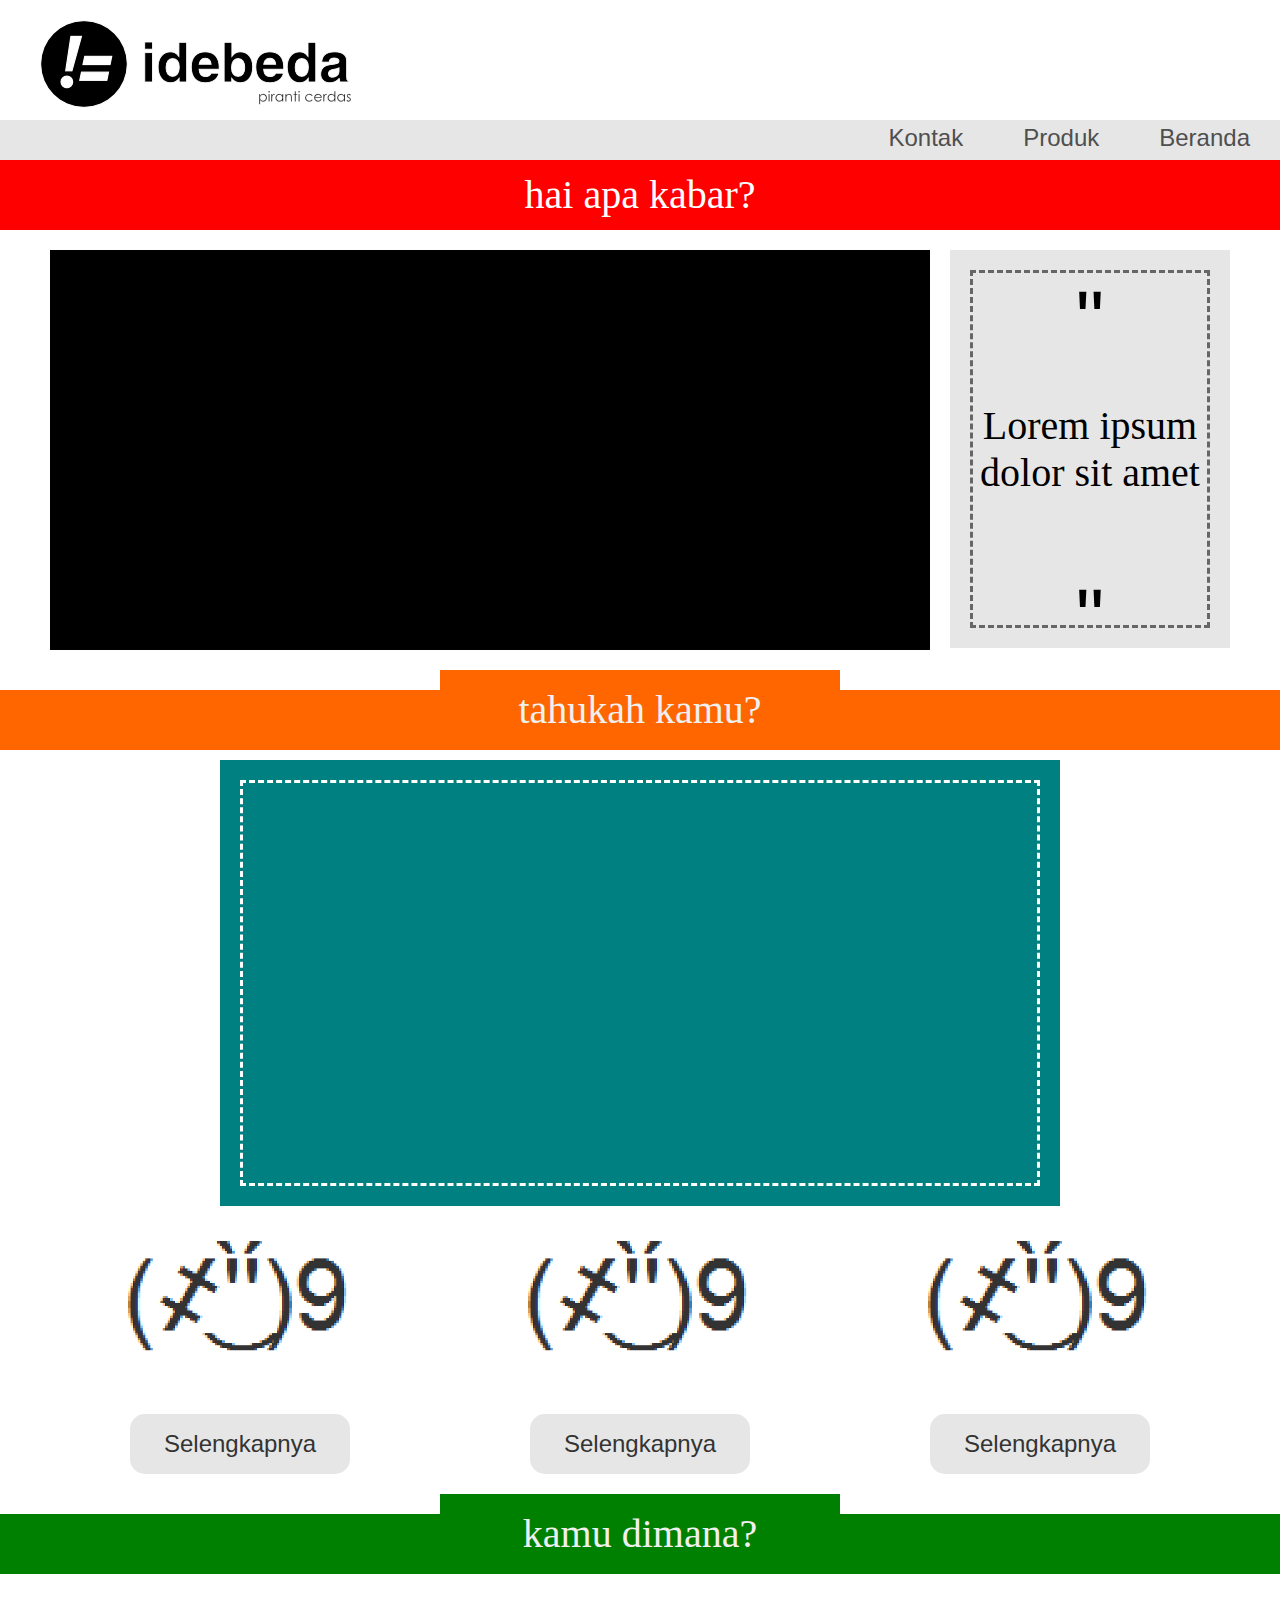
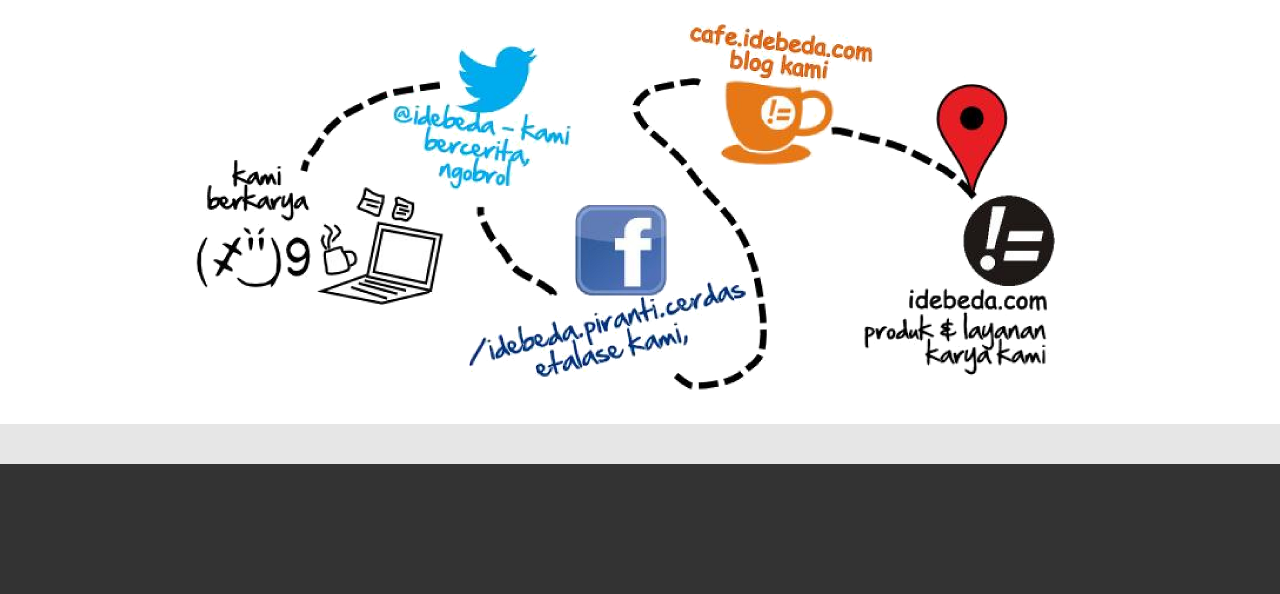
<file: index.html>
<!DOCTYPE html>
<!--[if lt IE 7]>      <html class="no-js lt-ie9 lt-ie8 lt-ie7"> <![endif]-->
<!--[if IE 7]>         <html class="no-js lt-ie9 lt-ie8"> <![endif]-->
<!--[if IE 8]>         <html class="no-js lt-ie9"> <![endif]-->
<!--[if gt IE 8]><!--> <html class="no-js"> <!--<![endif]-->
    <head>
        <meta charset="utf-8">
        <meta http-equiv="X-UA-Compatible" content="IE=edge">
        <title>Sanggar Idebeda</title>
        <meta name="description" content="">
        <meta name="viewport" content="width=device-width, initial-scale=1">

        <!-- Place favicon.ico and apple-touch-icon.png in the root directory -->

        <link rel="stylesheet" href="css/main.css">
        <link rel="stylesheet" href="css/normalize.css">
		<link rel="stylesheet" href="css/rwdgrid.css">
        <script src="js/vendor/modernizr-2.6.2.min.js"></script>
    </head>
    <body>
        <!--[if lt IE 7]>
            <p class="browsehappy">You are using an <strong>outdated</strong> browser. Please <a href="http://browsehappy.com/">upgrade your browser</a> to improve your experience.</p>
        <![endif]-->
        <!-- Add your site or application content here -->
        <div id="logo"><a href=""><img src="img/logo.png" id="img-logo"></a></div>
		<div class="menu" id="sticky-menu">
			<div id="logo-menu" style="display:none"><a href="" ><img src="img/logo-kecil.png" /></a></div>
			<div class="list-menu"><a href="#">Beranda</a></div>
			<div class="list-menu"><a href="#">Produk</a></div>
			<div class="list-menu"><a href="#">Kontak</a></div>
			<div style="clear:both"></div>
		</div>
		<div style="clear:both"></div>
		<div id="header2"></div>
        <div class="judul konten-atas" id="hai">
            <div class="tengah-judul">hai apa kabar?</div>
        </div>
        <div class="container-12">
            <div class="grid-9" style="background: #000000;">
                <div id="vidplayer">
					<!--iframe width="700" height="400" src="//www.youtube.com/embed/37CZ7eY-kcM" frameborder="0"></iframe-->
                </div>
            </div>
            <div class="grid-3">
                <div id="kotak-kutip"><div id="kutip-garis">
                    <div class="kutip-tanda" style="margin-top:20px;margin-bottom:-40px;">"</div>
                    <div id="kutip-teks">Lorem ipsum dolor sit amet</div>
                    <div class="kutip-tanda" style="margin-bottom:-20px;">"</div>
                </div></div>
            </div>
        </div>
        <div style="clear:both"></div>
        <div class="judul konten">
            <div class="tengah-judul2" id="tahukah-teks">tahukah kamu?</div>
            <div id="tahukah"></div>
        </div>
        <div class="container-12">
            <div class="grid-12">
                <div id="kotak-biru"><div id="biru-garis">
                </div></div>
            </div>
            <div class="grid-4">
				<div class="tahu-gambar"><img src="img/yes.png" /></div>
				<div><a style="text-decoration:none;color:#333333" href=""><div class="tahu-teks">Selengkapnya</div></a></div>
            </div>
            <div class="grid-4"><div class="tahu-gambar"><img src="img/yes.png" /></div>
				<div><a style="text-decoration:none;color:#333333" href=""><div class="tahu-teks">Selengkapnya</div></a></div></div>
            <div class="grid-4"><div class="tahu-gambar"><img src="img/yes.png" /></div>
				<div><a style="text-decoration:none;color:#333333" href=""><div class="tahu-teks">Selengkapnya</div></a></div></div>
        </div>
        <div style="clear:both"></div>
        <div class="judul konten">
           <div class="tengah-judul2" id="kamu-teks">kamu dimana?</div>
            <div id="kamu"></div>
        </div>
        <div class="container-12">
            <div class="grid-12">
				<div id="peta-full">
					<div id="peta-tw"><a class="amap" href="http://twitter.com/idebeda"><img src="img/map-twitter.png" /></a></div>
					<div id="peta-fb"><a class="amap" href="http://facebook.com/idebeda.piranti.cerdas"><img src="img/map-fb.png" /></a></div>
					<div id="peta-cf"><a class="amap" href="http://cafe.idebeda.com"><img src="img/map-cafe.png" /></a></div>
				</div>
            </div>
        </div>
        <div style="clear:both"></div>
		<div class="konten-bawah" id="footer">
			<div class="menu"></div>
			<div class="kaki"></div>
		</div>
		<!-- script and etc -->
        <script src="//ajax.googleapis.com/ajax/libs/jquery/1.10.2/jquery.min.js"></script>
        <script>window.jQuery || document.write('<script src="js/vendor/jquery-1.10.2.min.js"><\/script>')</script>
        <script src="js/plugins.js"></script>
        <script src="js/main.js"></script>
        <!-- Google Analytics: change UA-XXXXX-X to be your site's ID. -->
        <script>
            /*(function(b,o,i,l,e,r){b.GoogleAnalyticsObject=l;b[l]||(b[l]=
            function(){(b[l].q=b[l].q||[]).push(arguments)});b[l].l=+new Date;
            e=o.createElement(i);r=o.getElementsByTagName(i)[0];
            e.src='//www.google-analytics.com/analytics.js';
            r.parentNode.insertBefore(e,r)}(window,document,'script','ga'));
            ga('create','UA-XXXXX-X');ga('send','pageview');*/
            
            $(function(){
					// Check the initial Poistion of the Sticky Header
					var stickyHeaderTop = $('#sticky-menu').offset().top;
													 
					$(window).scroll(function(){
							if( $(window).scrollTop() > stickyHeaderTop+10 ) {
									$('#sticky-menu').css({position: 'fixed', top: '0px', width:'100%'});
									$('#header2').css('display', 'block');
									//$('#logo').hide();
									$('#logo-menu').fadeIn();
							} else {
									$('#sticky-menu').css({position: 'static', top: '0px'});
									$('#header2').css('display', 'none');
									//$('#logo').show();
									$('#logo-menu').fadeOut();
							}
					});
			  });
        </script>
    </body>
</html>
</file>
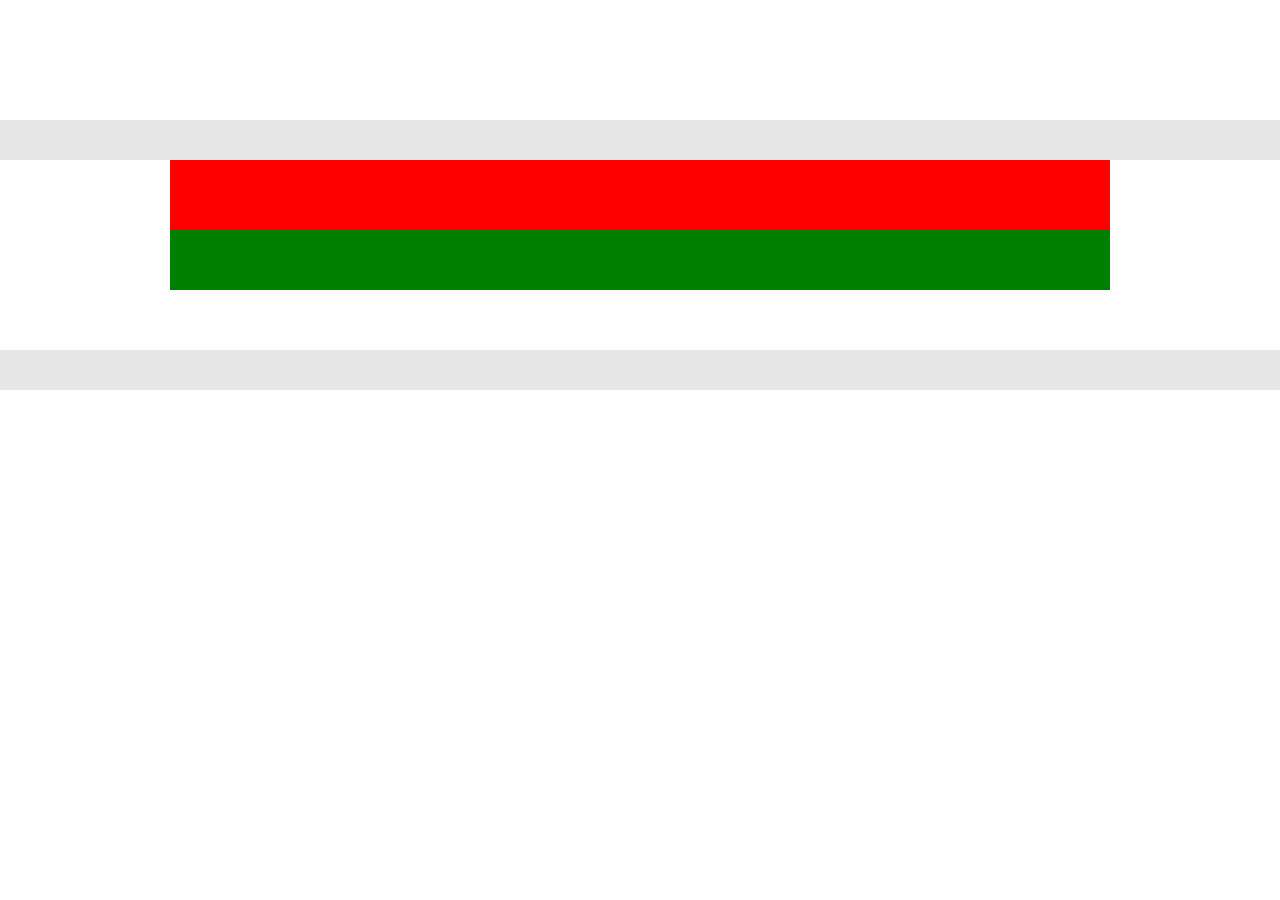
<file: index-sk.html>
<!DOCTYPE html>
<!--[if lt IE 7]>      <html class="no-js lt-ie9 lt-ie8 lt-ie7"> <![endif]-->
<!--[if IE 7]>         <html class="no-js lt-ie9 lt-ie8"> <![endif]-->
<!--[if IE 8]>         <html class="no-js lt-ie9"> <![endif]-->
<!--[if gt IE 8]><!--> <html class="no-js"> <!--<![endif]-->
    <head>
        <meta charset="utf-8">
        <meta http-equiv="X-UA-Compatible" content="IE=edge">
        <title>Sanggar Idebeda</title>
        <meta name="description" content="">
        <meta name="viewport" content="width=device-width, initial-scale=1">

        <!-- Place favicon.ico and apple-touch-icon.png in the root directory -->

        <link rel="stylesheet" href="css/normalize.css">
        <link rel="stylesheet" href="css/main.css">
		<link rel="stylesheet" href="css/skeleton.css">
        <script src="js/vendor/modernizr-2.6.2.min.js"></script>
    </head>
    <body>
        <!--[if lt IE 7]>
            <p class="browsehappy">You are using an <strong>outdated</strong> browser. Please <a href="http://browsehappy.com/">upgrade your browser</a> to improve your experience.</p>
        <![endif]-->
        <!-- Add your site or application content here -->
        <div id="header">
			<div id="logo"></div>
			<div class="menu"></div>
		</div>
		<div class="container">
			<div class="sixteen columns judul" id="hai">
			</div>
			<div class="sixteen columns judul" id="tahukah">
			</div>
			<div class="sixteen columns judul" id="kamu">
			</div>
		</div>
		<div style="clear:both"></div>
		<div id="footer">
			<div class="menu"></div>
			<div id="kaki"></div>
		</div>
		<!-- script and etc -->
        <script src="//ajax.googleapis.com/ajax/libs/jquery/1.10.2/jquery.min.js"></script>
        <script>window.jQuery || document.write('<script src="js/vendor/jquery-1.10.2.min.js"><\/script>')</script>
        <script src="js/plugins.js"></script>
        <script src="js/main.js"></script>
        <!-- Google Analytics: change UA-XXXXX-X to be your site's ID. -->
        <script>
            /*(function(b,o,i,l,e,r){b.GoogleAnalyticsObject=l;b[l]||(b[l]=
            function(){(b[l].q=b[l].q||[]).push(arguments)});b[l].l=+new Date;
            e=o.createElement(i);r=o.getElementsByTagName(i)[0];
            e.src='//www.google-analytics.com/analytics.js';
            r.parentNode.insertBefore(e,r)}(window,document,'script','ga'));
            ga('create','UA-XXXXX-X');ga('send','pageview');*/
        </script>
    </body>
</html>
</file>
<file: css/main.css>
/*********************************************************************************************

Project : rwdgrid - responsive grid system for your next project
URI: http://rwdgrid.com/
Version: 1.0
Author: Vineeth G S 
Author URI: http://www.gsvineeth.com
Github URI: https://github.com/gsvineeth/rwdgrid/

**********************************************************************************************

1.  Default / for Grid 1200px             
2.  960px 
3.  720px
4.  lt 720px 


**********************************************************************************************/


/********************************************************************************************* 

1.  Default / for Grid 1200px             

*********************************************************************************************/   

/* Style for demo REMOVE THIS SECTION */
body{
	background:#ffffff;
	font-family: "Century Gothic", CenturyGothic, AppleGothic, sans-serif;
}
p{
	text-shadow:1px 1px 1px #FFF;
}
#header1{
	
}
#logo-menu{
	vertical-align:middle;
	position:relative;
	top:2px;
}
#sticky-menu{
	z-index:9999;
}
.menu{
	background:#e6e6e6;
	height:40px;
	font-family: "Century Gothic", CenturyGothic, AppleGothic, sans-serif;
	font-size: 18pt;
}
.list-menu{
	float:right;
	margin:4px 30px;
}
.list-menu a{
	text-decoration: none;
	color: #4f4f4f;
}
.list-menu a:hover{
	color: #000000;
}
.judul{
	height:70px;
	font-family: Georgia, Times, "Times New Roman", serif;
	width: 100%;
}
.tengah-judul{
	text-align: center;
	line-height: 70px;
	color: #FFFFFF;
	font-size: 30pt;
}
.tengah-judul2{
	text-align: center;
	line-height: 80px;
	width:400px;
	margin:0 auto;
	color: #f0f0f0;
	font-size: 30pt;
}
.konten-atas{
	margin-bottom:20px;
}
.konten-bawah{
	margin-top:20px;
}
.konten{
	margin-top:20px;
	margin-bottom:20px;
}
.kaki{
	background:#333333;
	height:130px;
}
/********************************************************************************************* 

HOME

*********************************************************************************************/   
#logo{
	height:120px;
}
#img-logo{
	margin-top: 20px;
	margin-left: 40px;
}
#logo-menu{
	float:left;
	position:relative;
	left:50px;
}
#hai{
	background:#ff0000;
}
#vidplayer{
	height:400px;
	margin:0 auto;
}
#kotak-kutip{
	background: #e6e6e6;
	padding:20px
}
#kutip-garis{
	border-style: dashed;
	border-color: #666666;
	position:relative;
}
.kutip-tanda{
	text-align:center;
	font-size:60pt;
	line-height:40pt;
}
#kutip-teks{
	font-family: Georgia, Times, "Times New Roman", serif;
	font-size:30pt;
	text-align:center;
	height:285px;
	vertical-align:middle;
	display:table-cell;
}
#tahukah-teks{
	background:#ff6600;
}
#tahukah{
	background:#ff6600;
	position:relative;
	height:60px;
	top:-60px;
	z-index:-1;
}
#kotak-biru{
	background: #008080;
	padding:20px;
	width:800px;
	margin:0 auto;
}
#biru-garis{
	border-style: dashed;
	border-size:5px;
	border-color: #ffffff;
	position:relative;
	height:400px;
}
.tahu-gambar{
	width:265px;
	margin:25px auto;
}
.tahu-teks{
	width:220px;
	height:60px;
	line-height:60px;
	font-size:18pt;
	margin:0 auto;
	text-align:center;
	vertical-align:middle;
	background:#E6E6E6;
	border-radius:15px;
}
.tahu-teks:hover{
	color:#ffffff;
	background:#333333;
}
.tahu-teks:link{
	text-decoration: none;
}
#kamu-teks{
	background:#008000;
}
#kamu{
	background:#008000;
	position:relative;
	height:60px;
	top:-60px;
	z-index:-1;
}
#peta-full{
	background-image:url('../img/map.png');
	height:420px;
	background-repeat : no-repeat;
	width:915px;
	margin:0 auto;
}
#peta-tw{
	position:relative;
	top:56px;
	left:210px;
}
#peta-fb{
	position:relative;
	top:65px;
	left:286px;
}
#peta-cf{
	position:relative;
	top:-295px;
	left:505px;
}
.amap:hover{
	opacity:0.5;
}
/********************************************************************************************* 

2.  960px 

*********************************************************************************************/  

@media only screen and (min-width: 960px) and (max-width: 1199px) {

 
}
	

/********************************************************************************************* 

3.  720px 

*********************************************************************************************/ 

@media only screen and (min-width: 720px) and (max-width: 959px) {
 
}
 
 

/********************************************************************************************* 

4.  lt 720px 

*********************************************************************************************/ 

@media only screen and (max-width: 719px) {
	.menu{
		height:30px;
		font-size: 12pt;
	}
}
</file>
<file: css/rwdgrid.css>
/*********************************************************************************************

Project : rwdgrid - responsive grid system for your next project
URI: http://rwdgrid.com/
Version: 1.0
Author: Vineeth G S 
Author URI: http://www.gsvineeth.com
Github URI: https://github.com/gsvineeth/rwdgrid/

**********************************************************************************************

1.  Normalize.css            
2.  Grid 1200px 
3.  Grid 960px
4.  Grid 720px
5.  Grid lt 720px/ Mobile 
6.  Responsive Image


**********************************************************************************************/


/********************************************************************************************* 
1. normalize.css v2.0.1 | MIT License | git.io/normalize
*********************************************************************************************/   

/* ==========================================================================
   HTML5 display definitions
   ========================================================================== */

/**
 * Correct `block` display not defined in IE 8/9.
 */

article,
aside,
details,
figcaption,
figure,
footer,
header,
hgroup,
nav,
section,
summary {
    display: block;
}

/**
 * Correct `inline-block` display not defined in IE 8/9.
 */

audio,
canvas,
video {
    display: inline-block;
}

/**
 * Prevent modern browsers from displaying `audio` without controls.
 * Remove excess height in iOS 5 devices.
 */

audio:not([controls]) {
    display: none;
    height: 0;
}

/**
 * Address styling not present in IE 8/9.
 */

[hidden] {
    display: none;
}

/* ==========================================================================
   Base
   ========================================================================== */

/**
 * 1. Set default font family to sans-serif.
 * 2. Prevent iOS text size adjust after orientation change, without disabling
 *    user zoom.
 */

html {
    font-family: sans-serif; /* 1 */
    -webkit-text-size-adjust: 100%; /* 2 */
    -ms-text-size-adjust: 100%; /* 2 */
}

/**
 * Remove default margin.
 */

body {
    margin: 0;
}

/* ==========================================================================
   Links
   ========================================================================== */

/**
 * Address `outline` inconsistency between Chrome and other browsers.
 */

a:focus {
    outline: thin dotted;
}

/**
 * Improve readability when focused and also mouse hovered in all browsers.
 */

a:active,
a:hover {
    outline: 0;
}

/* ==========================================================================
   Typography
   ========================================================================== */

/**
 * Address variable `h1` font size within `section` and `article` contexts in
 * Firefox 4+, Safari 5, and Chrome.
 */

h1 {
    font-size: 2em;
}

/**
 * Address styling not present in IE 8/9, Safari 5, and Chrome.
 */

abbr[title] {
    border-bottom: 1px dotted;
}

/**
 * Address style set to `bolder` in Firefox 4+, Safari 5, and Chrome.
 */

b,
strong {
    font-weight: bold;
}

/**
 * Address styling not present in Safari 5 and Chrome.
 */

dfn {
    font-style: italic;
}

/**
 * Address styling not present in IE 8/9.
 */

mark {
    background: #ff0;
    color: #000;
}

/**
 * Correct font family set oddly in Safari 5 and Chrome.
 */

code,
kbd,
pre,
samp {
    font-family: monospace, serif;
    font-size: 1em;
}

/**
 * Improve readability of pre-formatted text in all browsers.
 */

pre {
    white-space: pre;
    white-space: pre-wrap;
    word-wrap: break-word;
}

/**
 * Set consistent quote types.
 */

q {
    quotes: "\201C" "\201D" "\2018" "\2019";
}

/**
 * Address inconsistent and variable font size in all browsers.
 */

small {
    font-size: 80%;
}

/**
 * Prevent `sub` and `sup` affecting `line-height` in all browsers.
 */

sub,
sup {
    font-size: 75%;
    line-height: 0;
    position: relative;
    vertical-align: baseline;
}

sup {
    top: -0.5em;
}

sub {
    bottom: -0.25em;
}

/* ==========================================================================
   Embedded content
   ========================================================================== */

/**
 * Remove border when inside `a` element in IE 8/9.
 */

img {
    border: 0;
}

/**
 * Correct overflow displayed oddly in IE 9.
 */

svg:not(:root) {
    overflow: hidden;
}

/* ==========================================================================
   Figures
   ========================================================================== */

/**
 * Address margin not present in IE 8/9 and Safari 5.
 */

figure {
    margin: 0;
}

/* ==========================================================================
   Forms
   ========================================================================== */

/**
 * Define consistent border, margin, and padding.
 */

fieldset {
    border: 1px solid #c0c0c0;
    margin: 0 2px;
    padding: 0.35em 0.625em 0.75em;
}

/**
 * 1. Correct `color` not being inherited in IE 8/9.
 * 2. Remove padding so people aren't caught out if they zero out fieldsets.
 */

legend {
    border: 0; /* 1 */
    padding: 0; /* 2 */
}

/**
 * 1. Correct font family not being inherited in all browsers.
 * 2. Correct font size not being inherited in all browsers.
 * 3. Address margins set differently in Firefox 4+, Safari 5, and Chrome.
 */

button,
input,
select,
textarea {
    font-family: inherit; /* 1 */
    font-size: 100%; /* 2 */
    margin: 0; /* 3 */
}

/**
 * Address Firefox 4+ setting `line-height` on `input` using `!important` in
 * the UA stylesheet.
 */

button,
input {
    line-height: normal;
}

/**
 * 1. Avoid the WebKit bug in Android 4.0.* where (2) destroys native `audio`
 *    and `video` controls.
 * 2. Correct inability to style clickable `input` types in iOS.
 * 3. Improve usability and consistency of cursor style between image-type
 *    `input` and others.
 */

button,
html input[type="button"], /* 1 */
input[type="reset"],
input[type="submit"] {
    -webkit-appearance: button; /* 2 */
    cursor: pointer; /* 3 */
}

/**
 * Re-set default cursor for disabled elements.
 */

button[disabled],
html input[disabled] {
    cursor: default;
}

/**
 * 1. Address box sizing set to `content-box` in IE 8/9.
 * 2. Remove excess padding in IE 8/9.
 */

input[type="checkbox"],
input[type="radio"] {
    box-sizing: border-box; /* 1 */
    padding: 0; /* 2 */
}

/**
 * 1. Address `appearance` set to `searchfield` in Safari 5 and Chrome.
 * 2. Address `box-sizing` set to `border-box` in Safari 5 and Chrome
 *    (include `-moz` to future-proof).
 */

input[type="search"] {
    -webkit-appearance: textfield; /* 1 */
    -moz-box-sizing: content-box;
    -webkit-box-sizing: content-box; /* 2 */
    box-sizing: content-box;
}

/**
 * Remove inner padding and search cancel button in Safari 5 and Chrome
 * on OS X.
 */

input[type="search"]::-webkit-search-cancel-button,
input[type="search"]::-webkit-search-decoration {
    -webkit-appearance: none;
}

/**
 * Remove inner padding and border in Firefox 4+.
 */

button::-moz-focus-inner,
input::-moz-focus-inner {
    border: 0;
    padding: 0;
}

/**
 * 1. Remove default vertical scrollbar in IE 8/9.
 * 2. Improve readability and alignment in all browsers.
 */

textarea {
    overflow: auto; /* 1 */
    vertical-align: top; /* 2 */
}

/* ==========================================================================
   Tables
   ========================================================================== */

/**
 * Remove most spacing between table cells.
 */

table {
    border-collapse: collapse;
    border-spacing: 0;
}

/********************************************************************************************* 

2.  Grid 1200px

*********************************************************************************************/

.container-16, .container-12 {
	margin:0 auto;
	width: 1200px;
}
.grid-1, .grid-2, .grid-3, .grid-4, .grid-5, .grid-6, .grid-7, .grid-8, .grid-9, .grid-10, .grid-11, .grid-12, .grid-13, .grid-14, .grid-15, .grid-16 {
	display:inline;
	float: left;
	margin-left: 10px;
	margin-right: 10px;
}
.alpha {
	margin-left: 0;
}
.omega {
	margin-right: 0;
}
.beta {
	margin-left: 0;
	margin-right: 0;
}
.container-16 .grid-1 {
	width:55px;
}
.container-16 .grid-2 {
	width:130px;
}
.container-16 .grid-3 {
	width:205px;
}
.container-16 .grid-4 {
	width:280px;
}
.container-16 .grid-5 {
	width:355px;
}
.container-16 .grid-6 {
	width:430px;
}
.container-16 .grid-7 {
	width:505px;
}
.container-16 .grid-8 {
	width:580px;
}
.container-16 .grid-9 {
	width:655px;
}
.container-16 .grid-10 {
	width:730px;
}
.container-16 .grid-11 {
	width:805px;
}
.container-16 .grid-12 {
	width:880px;
}
.container-16 .grid-13 {
	width:955px;
}
.container-16 .grid-14 {
	width:1030px;
}
.container-16 .grid-15 {
	width:1105px;
}
.container-16 .grid-16 {
	width:1180px;
}
.container-12 .grid-1 {
	width:80px;
}
.container-12 .grid-2 {
	width:180px;
}
.container-12 .grid-3 {
	width:280px;
}
.container-12 .grid-4 {
	width:380px;
}
.container-12 .grid-5 {
	width:480px;
}
.container-12 .grid-6 {
	width:580px;
}
.container-12 .grid-7 {
	width:680px;
}
.container-12 .grid-8 {
	width:780px;
}
.container-12 .grid-9 {
	width:880px;
}
.container-12 .grid-10 {
	width:980px;
}
.container-12 .grid-11 {
	width:1080px;
}
.container-12 .grid-12 {
	width:1180px;
}

/********************************************************************************************* 

3.  Grid 960px (mediaqueries)

*********************************************************************************************/

@media only screen and (min-width: 960px) and (max-width: 1199px) {
.container-16, .container-12 {
	width: 960px;
}
.container-16 .grid-1 {
	width:40px;
}
.container-16 .grid-2 {
	width:100px;
}
.container-16 .grid-3 {
	width:160px;
}
.container-16 .grid-4 {
	width:220px;
}
.container-16 .grid-5 {
	width:280px;
}
.container-16 .grid-6 {
	width:340px;
}
.container-16 .grid-7 {
	width:400px;
}
.container-16 .grid-8 {
	width:460px;
}
.container-16 .grid-9 {
	width:520px;
}
.container-16 .grid-10 {
	width:580px;
}
.container-16 .grid-11 {
	width:640px;
}
.container-16 .grid-12 {
	width:700px;
}
.container-16 .grid-13 {
	width:760px;
}
.container-16 .grid-14 {
	width:820px;
}
.container-16 .grid-15 {
	width:880px;
}
.container-16 .grid-16 {
	width:940px;
}
.container-12 .grid-1 {
	width:60px;
}
.container-12 .grid-2 {
	width:140px;
}
.container-12 .grid-3 {
	width:220px;
}
.container-12 .grid-4 {
	width:300px;
}
.container-12 .grid-5 {
	width:380px;
}
.container-12 .grid-6 {
	width:460px;
}
.container-12 .grid-7 {
	width:540px;
}
.container-12 .grid-8 {
	width:620px;
}
.container-12 .grid-9 {
	width:700px;
}
.container-12 .grid-10 {
	width:780px;
}
.container-12 .grid-11 {
	width:860px;
}
.container-12 .grid-12 {
	width:940px;
}
}
	
/********************************************************************************************* 

4.  Grid 720px (mediaqueries)

*********************************************************************************************/

@media only screen and (min-width: 720px) and (max-width: 959px) {
.container-16, .container-12 {
	width: 720px;
}
.container-16 .grid-1 {
	width:25px;
}
.container-16 .grid-2 {
	width:70px;
}
.container-16 .grid-3 {
	width:115px;
}
.container-16 .grid-4 {
	width:160px;
}
.container-16 .grid-5 {
	width:205px;
}
.container-16 .grid-6 {
	width:250px;
}
.container-16 .grid-7 {
	width:295px;
}
.container-16 .grid-8 {
	width:340px;
}
.container-16 .grid-9 {
	width:385px;
}
.container-16 .grid-10 {
	width:430px;
}
.container-16 .grid-11 {
	width:475px;
}
.container-16 .grid-12 {
	width:520px;
}
.container-16 .grid-13 {
	width:565px;
}
.container-16 .grid-14 {
	width:610px;
}
.container-16 .grid-15 {
	width:655px;
}
.container-16 .grid-16 {
	width:700px;
}
.container-12 .grid-1 {
	width:40px;
}
.container-12 .grid-2 {
	width:100px;
}
.container-12 .grid-3 {
	width:160px;
}
.container-12 .grid-4 {
	width:220px;
}
.container-12 .grid-5 {
	width:280px;
}
.container-12 .grid-6 {
	width:340px;
}
.container-12 .grid-7 {
	width:400px;
}
.container-12 .grid-8 {
	width:460px;
}
.container-12 .grid-9 {
	width:520px;
}
.container-12 .grid-10 {
	width:580px;
}
.container-12 .grid-11 {
	width:640px;
}
.container-12 .grid-12 {
	width:700px;
}
}
	

/********************************************************************************************* 

5.  Grid lt 720px / Mobile (mediaqueries)

*********************************************************************************************/
	
@media only screen and (max-width: 719px) {
.container-12, .container-16 {
	width: 90%;
}
.grid-1, .grid-2, .grid-3, .grid-4, .grid-5, .grid-6, .grid-7, .grid-8, .grid-9, .grid-10, .grid-11, .grid-12, .grid-13, .grid-14, .grid-15, .grid-16 {
	width:100%;
	margin-left: 0px;
	margin-right: 0px;
}
.alpha {
	margin-left: 0;
}
.omega {
	margin-right: 0;
}
.beta {
	margin-left: 0;
	margin-right: 0;
}
.container-16 .grid-1, .container-16 .grid-2, .container-16 .grid-3, .container-16 .grid-4, .container-16 .grid-5, .container-16 .grid-6, .container-16 .grid-7, .container-16 .grid-8, .container-16 .grid-9, .container-16 .grid-10, .container-16 .grid-11, .container-16 .grid-12, .container-16 .grid-13, .container-16 .grid-14, .container-16 .grid-15, .container-16 .grid-16, .container-12 .grid-1, .container-12 .grid-2, .container-12 .grid-3, .container-12 .grid-4, .container-12 .grid-5, .container-12 .grid-6, .container-12 .grid-7, .container-12 .grid-8, .container-12 .grid-9, .container-12 .grid-10, .container-12 .grid-11, .container-12 .grid-12 {
	width:100%;
}
}


/********************************************************************************************* 

6.  Responsive Image

*********************************************************************************************/


img.scale, img.responsive {
	max-width: 100%;
	height: auto;
}
</file>
<file: css/skeleton.css>
/*
* Skeleton V1.2
* Copyright 2011, Dave Gamache
* www.getskeleton.com
* Free to use under the MIT license.
* http://www.opensource.org/licenses/mit-license.php
* 6/20/2012
*/


/* Table of Contents
==================================================
    #Base 960 Grid
    #Tablet (Portrait)
    #Mobile (Portrait)
    #Mobile (Landscape)
    #Clearing */



/* #Base 960 Grid
================================================== */

    .container                                  { position: relative; width: 960px; margin: 0 auto; padding: 0; }
    .container .column,
    .container .columns                         { float: left; display: inline; margin-left: 10px; margin-right: 10px; }
    .row                                        { margin-bottom: 20px; }

    /* Nested Column Classes */
    .column.alpha, .columns.alpha               { margin-left: 0; }
    .column.omega, .columns.omega               { margin-right: 0; }

    /* Base Grid */
    .container .one.column,
    .container .one.columns                     { width: 40px;  }
    .container .two.columns                     { width: 100px; }
    .container .three.columns                   { width: 160px; }
    .container .four.columns                    { width: 220px; }
    .container .five.columns                    { width: 280px; }
    .container .six.columns                     { width: 340px; }
    .container .seven.columns                   { width: 400px; }
    .container .eight.columns                   { width: 460px; }
    .container .nine.columns                    { width: 520px; }
    .container .ten.columns                     { width: 580px; }
    .container .eleven.columns                  { width: 640px; }
    .container .twelve.columns                  { width: 700px; }
    .container .thirteen.columns                { width: 760px; }
    .container .fourteen.columns                { width: 820px; }
    .container .fifteen.columns                 { width: 880px; }
    .container .sixteen.columns                 { width: 940px; }

    .container .one-third.column                { width: 300px; }
    .container .two-thirds.column               { width: 620px; }

    /* Offsets */
    .container .offset-by-one                   { padding-left: 60px;  }
    .container .offset-by-two                   { padding-left: 120px; }
    .container .offset-by-three                 { padding-left: 180px; }
    .container .offset-by-four                  { padding-left: 240px; }
    .container .offset-by-five                  { padding-left: 300px; }
    .container .offset-by-six                   { padding-left: 360px; }
    .container .offset-by-seven                 { padding-left: 420px; }
    .container .offset-by-eight                 { padding-left: 480px; }
    .container .offset-by-nine                  { padding-left: 540px; }
    .container .offset-by-ten                   { padding-left: 600px; }
    .container .offset-by-eleven                { padding-left: 660px; }
    .container .offset-by-twelve                { padding-left: 720px; }
    .container .offset-by-thirteen              { padding-left: 780px; }
    .container .offset-by-fourteen              { padding-left: 840px; }
    .container .offset-by-fifteen               { padding-left: 900px; }



/* #Tablet (Portrait)
================================================== */

    /* Note: Design for a width of 768px */

    @media only screen and (min-width: 768px) and (max-width: 959px) {
        .container                                  { width: 768px; }
        .container .column,
        .container .columns                         { margin-left: 10px; margin-right: 10px;  }
        .column.alpha, .columns.alpha               { margin-left: 0; margin-right: 10px; }
        .column.omega, .columns.omega               { margin-right: 0; margin-left: 10px; }
        .alpha.omega                                { margin-left: 0; margin-right: 0; }

        .container .one.column,
        .container .one.columns                     { width: 28px; }
        .container .two.columns                     { width: 76px; }
        .container .three.columns                   { width: 124px; }
        .container .four.columns                    { width: 172px; }
        .container .five.columns                    { width: 220px; }
        .container .six.columns                     { width: 268px; }
        .container .seven.columns                   { width: 316px; }
        .container .eight.columns                   { width: 364px; }
        .container .nine.columns                    { width: 412px; }
        .container .ten.columns                     { width: 460px; }
        .container .eleven.columns                  { width: 508px; }
        .container .twelve.columns                  { width: 556px; }
        .container .thirteen.columns                { width: 604px; }
        .container .fourteen.columns                { width: 652px; }
        .container .fifteen.columns                 { width: 700px; }
        .container .sixteen.columns                 { width: 748px; }

        .container .one-third.column                { width: 236px; }
        .container .two-thirds.column               { width: 492px; }

        /* Offsets */
        .container .offset-by-one                   { padding-left: 48px; }
        .container .offset-by-two                   { padding-left: 96px; }
        .container .offset-by-three                 { padding-left: 144px; }
        .container .offset-by-four                  { padding-left: 192px; }
        .container .offset-by-five                  { padding-left: 240px; }
        .container .offset-by-six                   { padding-left: 288px; }
        .container .offset-by-seven                 { padding-left: 336px; }
        .container .offset-by-eight                 { padding-left: 384px; }
        .container .offset-by-nine                  { padding-left: 432px; }
        .container .offset-by-ten                   { padding-left: 480px; }
        .container .offset-by-eleven                { padding-left: 528px; }
        .container .offset-by-twelve                { padding-left: 576px; }
        .container .offset-by-thirteen              { padding-left: 624px; }
        .container .offset-by-fourteen              { padding-left: 672px; }
        .container .offset-by-fifteen               { padding-left: 720px; }
    }


/*  #Mobile (Portrait)
================================================== */

    /* Note: Design for a width of 320px */

    @media only screen and (max-width: 767px) {
        .container { width: 300px; }
        .container .columns,
        .container .column { margin: 0; }

        .container .one.column,
        .container .one.columns,
        .container .two.columns,
        .container .three.columns,
        .container .four.columns,
        .container .five.columns,
        .container .six.columns,
        .container .seven.columns,
        .container .eight.columns,
        .container .nine.columns,
        .container .ten.columns,
        .container .eleven.columns,
        .container .twelve.columns,
        .container .thirteen.columns,
        .container .fourteen.columns,
        .container .fifteen.columns,
        .container .sixteen.columns,
        .container .one-third.column,
        .container .two-thirds.column  { width: 300px; }

        /* Offsets */
        .container .offset-by-one,
        .container .offset-by-two,
        .container .offset-by-three,
        .container .offset-by-four,
        .container .offset-by-five,
        .container .offset-by-six,
        .container .offset-by-seven,
        .container .offset-by-eight,
        .container .offset-by-nine,
        .container .offset-by-ten,
        .container .offset-by-eleven,
        .container .offset-by-twelve,
        .container .offset-by-thirteen,
        .container .offset-by-fourteen,
        .container .offset-by-fifteen { padding-left: 0; }

    }


/* #Mobile (Landscape)
================================================== */

    /* Note: Design for a width of 480px */

    @media only screen and (min-width: 480px) and (max-width: 767px) {
        .container { width: 420px; }
        .container .columns,
        .container .column { margin: 0; }

        .container .one.column,
        .container .one.columns,
        .container .two.columns,
        .container .three.columns,
        .container .four.columns,
        .container .five.columns,
        .container .six.columns,
        .container .seven.columns,
        .container .eight.columns,
        .container .nine.columns,
        .container .ten.columns,
        .container .eleven.columns,
        .container .twelve.columns,
        .container .thirteen.columns,
        .container .fourteen.columns,
        .container .fifteen.columns,
        .container .sixteen.columns,
        .container .one-third.column,
        .container .two-thirds.column { width: 420px; }
    }


/* #Clearing
================================================== */

    /* Self Clearing Goodness */
    .container:after { content: "\0020"; display: block; height: 0; clear: both; visibility: hidden; }

    /* Use clearfix class on parent to clear nested columns,
    or wrap each row of columns in a <div class="row"> */
    .clearfix:before,
    .clearfix:after,
    .row:before,
    .row:after {
      content: '\0020';
      display: block;
      overflow: hidden;
      visibility: hidden;
      width: 0;
      height: 0; }
    .row:after,
    .clearfix:after {
      clear: both; }
    .row,
    .clearfix {
      zoom: 1; }

    /* You can also use a <br class="clear" /> to clear columns */
    .clear {
      clear: both;
      display: block;
      overflow: hidden;
      visibility: hidden;
      width: 0;
      height: 0;
    }
</file>
